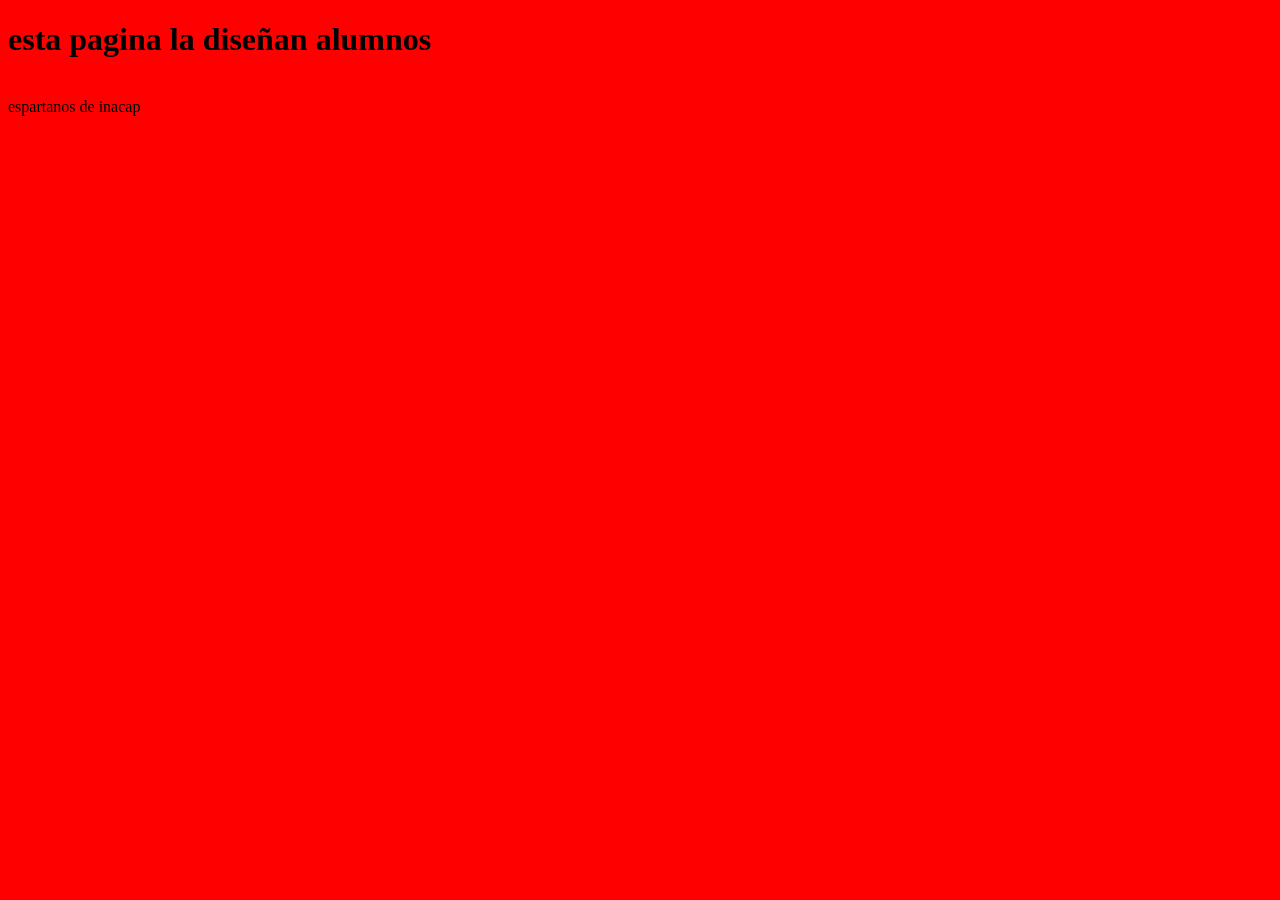
<file: index2.html/index.html>
<!DOCTYPE html>
<html>
    <head>
        <title>Los Espartanos</title>
        <link type="image/x-icon" rel="shortcut icon" href]="imagenes/pelota_1.ico"
    </head>
    <body bgcolor="red">
        <p><h1>esta pagina la diseñan alumnos</h1><br>espartanos de inacap</p>
    
    
    
    
    
    
    </body>
</html>
</file>
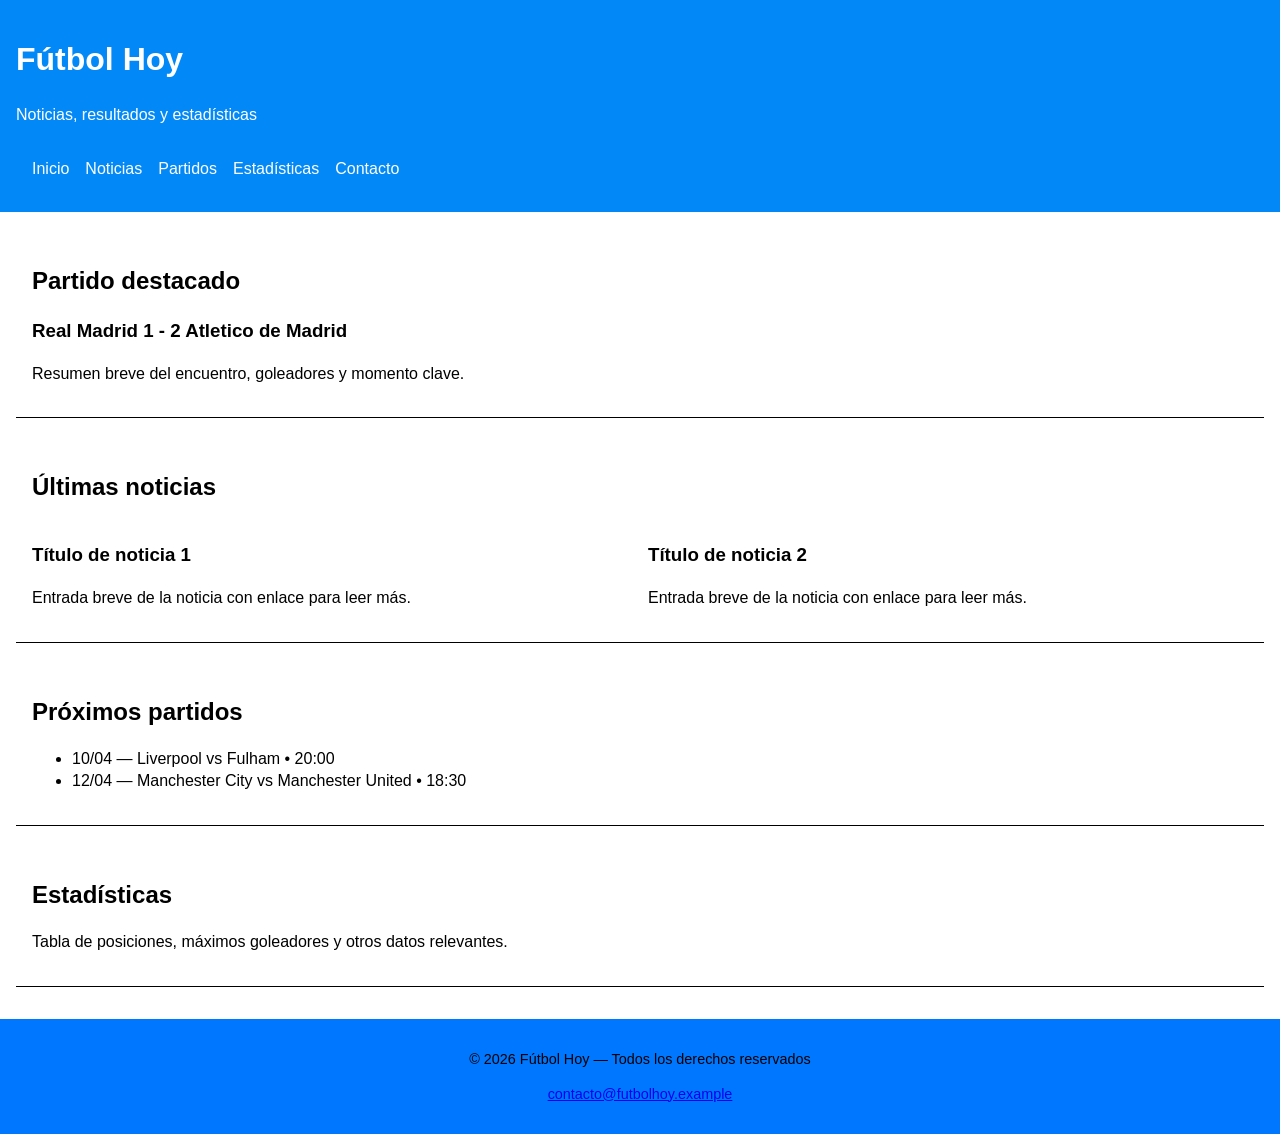
<file: index2.html/inde3.html>
<!DOCTYPE html>
<html lang="es">
<head>
    <link type="image/x-icon" rel="shortcut icon" href="imagenes/pelota_1.ico">
    <meta name="viewport" content="width=device-width,initial-scale=1" />
    <title>Página de Fútbol</title>
    <link type="text/css" rel="stylesheet" href="css/estilo1.css">
</head>
<body>
    <header>
        <div>
            <h1>Fútbol Hoy</h1>
            <p class="tagline">Noticias, resultados y estadísticas</p>
        </div>
        <nav aria-label="Menú principal">
            <ul>
                <li><a href="#">Inicio</a></li>
                <li><a href="#noticias">Noticias</a></li>
                <li><a href="#partidos">Partidos</a></li>
                <li><a href="#estadisticas">Estadísticas</a></li>
                <li><a href="#contacto">Contacto</a></li>
            </ul>
        </nav>
    </header>

    <main>
        <section id="destacado" aria-labelledby="destacado-title">
            <h2 id="destacado-title">Partido destacado</h2>
            <article>
                <h3>Real Madrid 1 - 2 Atletico de Madrid</h3>
                <p>Resumen breve del encuentro, goleadores y momento clave.</p>
            </article>
        </section>

        <section id="noticias" aria-labelledby="noticias-title">
            <h2 id="noticias-title">Últimas noticias</h2>
            <div class="grid">
                <article>
                    <h3>Título de noticia 1</h3>
                    <p>Entrada breve de la noticia con enlace para leer más.</p>
                </article>
                <article>
                    <h3>Título de noticia 2</h3>
                    <p>Entrada breve de la noticia con enlace para leer más.</p>
                </article>
            </div>
        </section>

        <section id="partidos" aria-labelledby="partidos-title">
            <h2 id="partidos-title"><a href="partidos-del-dia.html" style="color: inherit; text-decoration: none;">Próximos partidos</a></h2>
            <ul>
                <li>10/04 — Liverpool vs Fulham • 20:00</li>
                <li>12/04 — Manchester City vs Manchester United • 18:30</li>
            </ul>
        </section>

        <section id="estadisticas" aria-labelledby="estadisticas-title">
            <h2 id="estadisticas-title">Estadísticas</h2>
            <p>Tabla de posiciones, máximos goleadores y otros datos relevantes.</p>
        </section>
    </main>

    <footer id="contacto">
        <p>&copy; <span id="year">2026</span> Fútbol Hoy — Todos los derechos reservados</p>
        <p><a href="mailto:contacto@futbolhoy.example">contacto@futbolhoy.example</a></p>
    </footer>
</body>
</html>
</file>
<file: index2.html/css/estilo1.css>
/* Estilos mínimos para facilitar lectura */
        body { font-family: Arial, sans-serif; margin: 0; line-height: 1.4; }
        header, nav, main, section, footer { padding: 1rem; }
        header { background:#0389f7; color:#ffffff; }
        nav ul { list-style: none; padding: 0; display:flex; gap:1rem; margin:0; }
        nav a { color:#ffffff; text-decoration:none; }
        main { padding: 1rem; }
        section { border-bottom:1px solid #000000; margin-bottom:1rem; padding-bottom:1rem; }
        .grid { display:grid; gap:1rem; grid-template-columns: repeat(auto-fit,minmax(220px,1fr)); }
        footer { background:#0077ff; text-align:center; font-size:.9rem; }

        /* Estilos para partidos del día */
        .match-card {
            border: 1px solid #ddd;
            border-radius: 8px;
            padding: 1rem;
            margin: 0.5rem 0;
            background: #fff;
            box-shadow: 0 2px 4px rgba(0,0,0,0.1);
        }
        .match-header {
            display: flex;
            justify-content: space-between;
            align-items: center;
            margin-bottom: 0.5rem;
        }
        .league { font-size: 0.8rem; color: #666; }
        .time { font-weight: bold; }
        .teams {
            display: flex;
            justify-content: space-between;
            align-items: center;
            margin: 0.5rem 0;
        }
        .team {
            display: flex;
            flex-direction: column;
            align-items: center;
            flex: 1;
        }
        .team-logo {
            width: 40px;
            height: 40px;
            background: #ccc;
            border-radius: 50%;
            margin-bottom: 0.5rem;
        }
        .team-name { font-size: 0.9rem; text-align: center; }
        .score { font-size: 1.5rem; font-weight: bold; margin: 0 1rem; }
</file>
